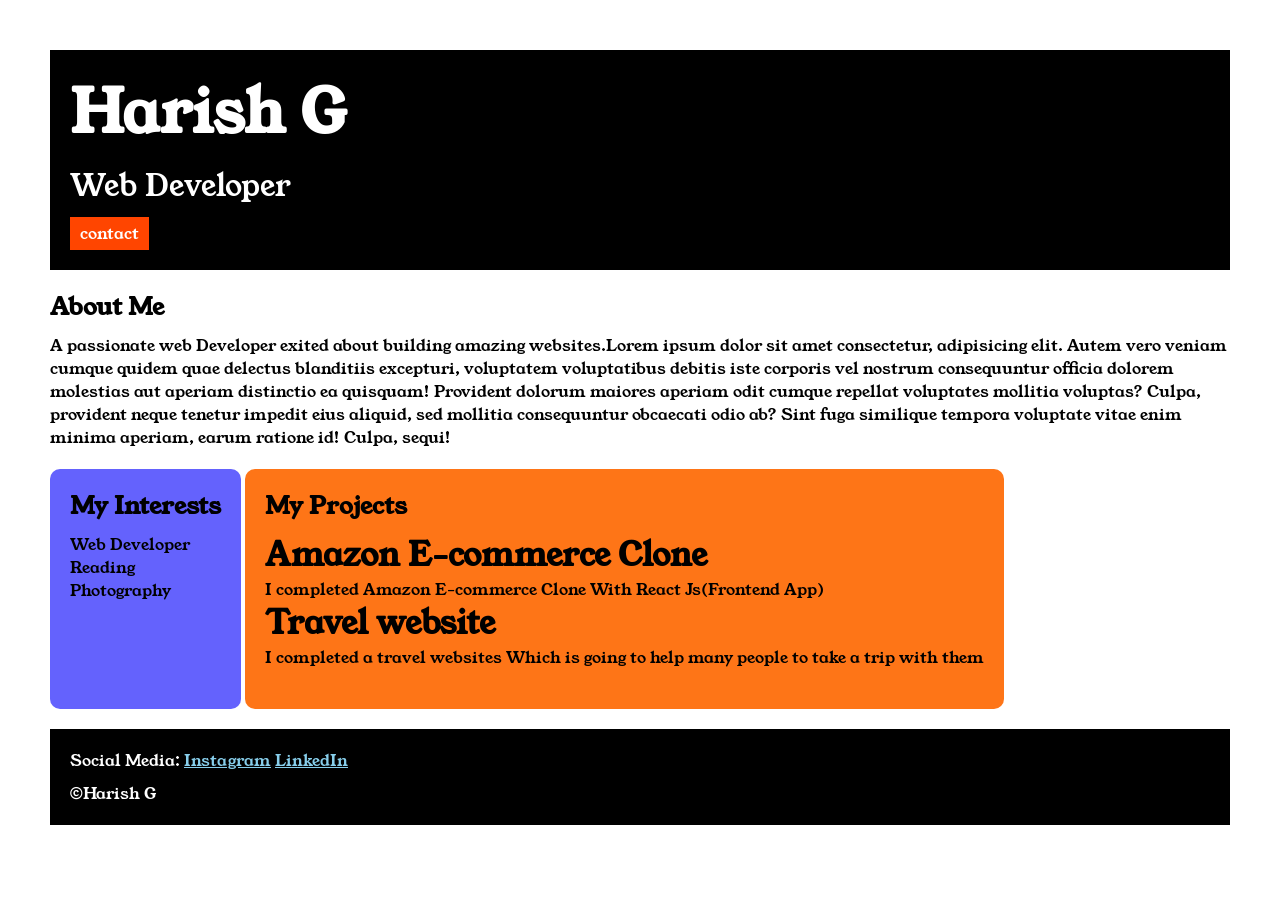
<file: index.html>
<!DOCTYPE html>

<html>

<head>
    <title>Portfolio</title>
    <link rel="stylesheet" href="style.css">
    <link rel="preconnect" href="https://fonts.googleapis.com">
    <link rel="preconnect" href="https://fonts.gstatic.com" crossorigin>
    <link href="https://fonts.googleapis.com/css2?family=Young+Serif&display=swap" rel="stylesheet">
</head>

<body>

    <div class="container">

        <div class="section-one">
            <h1 class="section-one__name"> Harish G</h1>

            <p class="section-one__role"> Web Developer</p>
            <a class="section-one__contact" href="contact.html">contact</a>
        </div>


        <div class="section-two">


            <h2 class="section-two__title">About Me</h2>

            <p class="section-two__desc">
                A passionate web Developer exited about building amazing websites.Lorem ipsum dolor sit amet
                consectetur,
                adipisicing elit. Autem vero veniam cumque quidem quae delectus blanditiis excepturi, voluptatem
                voluptatibus
                debitis iste corporis vel nostrum consequuntur officia dolorem molestias aut aperiam distinctio ea
                quisquam!
                Provident dolorum maiores aperiam odit cumque repellat voluptates mollitia voluptas? Culpa, provident
                neque
                tenetur impedit eius aliquid, sed mollitia consequuntur obcaecati odio ab? Sint fuga similique tempora
                voluptate
                vitae enim minima aperiam, earum ratione id! Culpa, sequi!</p>
        </div>
        <div class="section-three">

            <h2 class="section-three__title">My Interests</h2>

            <ul class="section-three__desc">
                <li>Web Developer</li>
                <li>Reading</li>
                <li>Photography</li>
            </ul>
        </div>
        <div class="section-four">

            <h2 class="section-four__title">My Projects</h2>

            <ul class="section-four__desc">
                <li>
                    <h1>Amazon E-commerce Clone</h1>
                </li>
                <p>I completed Amazon E-commerce Clone With React Js(Frontend App)</p>
            </ul>


            <ul>
                <li>
                    <h1>Travel website</h1>
                </li>
                <p>I completed a travel websites Which is going to help many people to take a trip with them</p>
            </ul>
        </div>
        <div class="section-five">


         <p class="section-five__title">Social Media:
            <a href="https://www.instagram.com/">Instagram</a>
            <a href="https://in.linkedin.com/">LinkedIn</a>
         </p>
    

         <p class="section-five__desc">&copy;Harish G</p>
        </div>
    
    

    
</body>

</html>
</file>
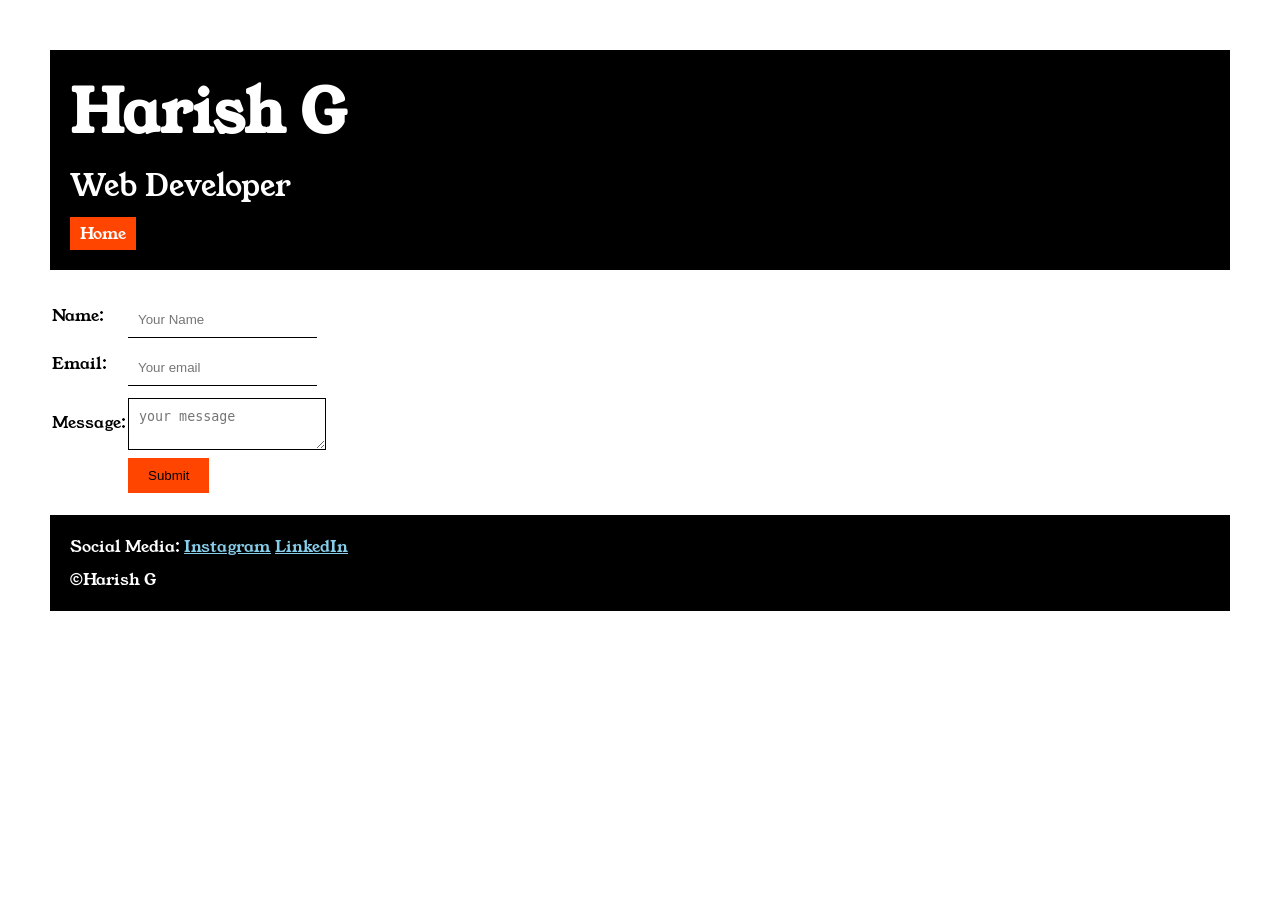
<file: contact.html>
<!DOCTYPE html>
<html lang="en">

<head>
    <meta charset="UTF-8">
    <meta name="viewport" content="width=device-width, initial-scale=1.0">
    <title>contact</title>
    <link rel="stylesheet" href="style.css">
    <link rel="preconnect" href="https://fonts.googleapis.com">
    <link rel="preconnect" href="https://fonts.gstatic.com" crossorigin>
    <link href="https://fonts.googleapis.com/css2?family=Young+Serif&display=swap" rel="stylesheet">
</head>

<body>

    <div class="container">


        <div class="section-one">
            <h1 class="section-one__name"> Harish G</h1>
            <p class="section-one__role"> Web Developer</p>
            <a class="section-one__contact" href="index.html">Home</a>
        </div>
        
        <div class="contact-form" >



        <form>
            <table>
                <tr>
                    <td>Name:</td>
                    <td><input type="text" placeholder="Your Name" class="contact-form__input"></td>
                </tr>
                <tr>
                    <td>Email:</td>
                    <td><input type="text" placeholder="Your email" class="contact-form__input"></td>
                </tr>
                <tr>
                    <td>Message:</td>
                    <td>
                        <textarea  placeholder="your message" class="contact-form__textarea"></textarea> </td>
                </tr>
                <tr>
                    <td></td>
                    <td><input type="submit"  value="Submit" class="contact-form__submit"></td>
            </tr>
        </table>

    </form>
   </div> 
     <div class="section-five">
  <p class="section-five__title">Social Media:
     <a href="https://www.instagram.com/">Instagram</a>
     <a href="https://in.linkedin.com/">LinkedIn</a>
  </p>
  <p class="section-five__desc">&copy;Harish G</p>
 </div>


</div>
</body>

</html>
</file>
<file: style.css>
* {
    padding: 0;
    margin: 0;
}

body {
    
        font-family: "Young Serif", serif;
        
    }

    .container{
        padding: 50px;

    }
    .section-one{
        background-color: black;
        color: white;
        padding: 20px;
    }

    .section-one__contact{
        background-color: orangered;
        color: white;
        text-decoration: none;
        padding-left: 10px;
        padding-right: 10px;
        padding-bottom: 5px;
        padding-top: 5px;
        display: inline-block;
        margin-top: 10px;
    }

    .section-one__name{
        font-size: 60px;

    }

    .section-one__role{
        font-size: 30px;
        margin-top: 10px;

    }
    .section-two,.section-three,.section-four,.section-five{
        margin-top: 20px;
    }
    .section-two__desc,.section-three__desc,.section-four__desc,.section-five__desc{
    margin-top: 10px;
}
.section-five{
    background-color: black;
    color: white;
    padding: 20px;
}
.section-five__title a{
    color: skyblue;
}
.section-three li,.section-four li{
    list-style: none;
}
.section-three{
    background-color: #6462FD;
    color: black;
    padding: 20px ;
    display: inline-block;
    height: 200px;
    border-radius: 10px;
    vertical-align: top;
}
.section-four{
    background-color: #FE7517;
    color: black;
    padding: 20px ;
    display: inline-block;
    height: 200px;
    border-radius: 10px;
    vertical-align: top;

}

.contact-form{
    margin-top: 20px;
}

.contact-form__input,.contact-form__textarea,.contact-form__sumbit{
    margin-top: 10px;

}

.contact-form__input{
    padding: 10px;
    border: none;
    border-bottom: solid black 1px;
}

.contact-form__textarea{
    padding: 10px;
    border: none;
    border: solid black 1px;

}

.contact-form__submit{
    padding-top: 10px;
    padding-bottom: 10px;
    padding-left: 20px;
    padding-right: 20px;
    background-color: orangered;
    color: black;
    border: none;
}
</file>
